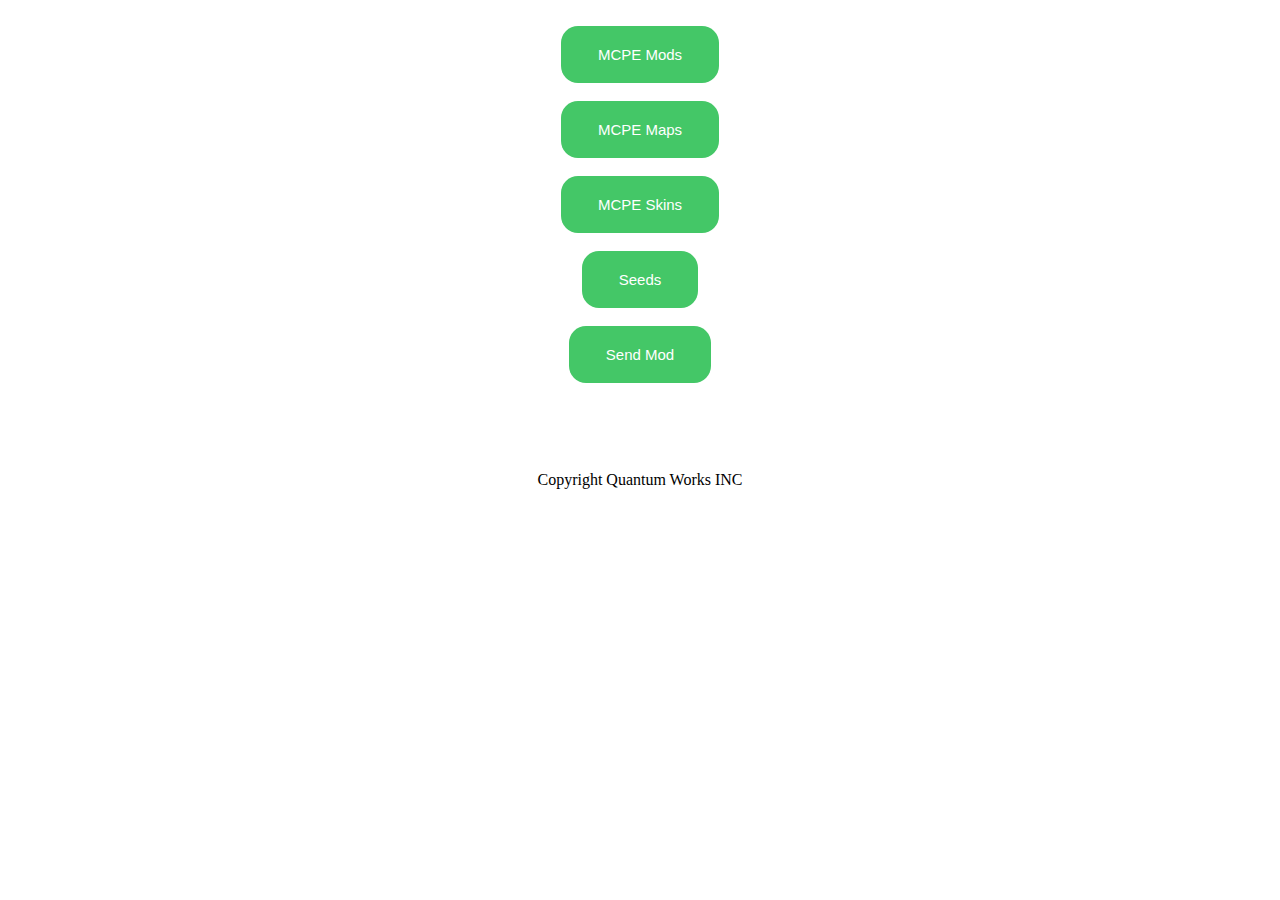
<file: index.html>
<!DOCTYPE html>
<html>
<head>
<title>MCPE Mods 'N' Maps</title>
<link type="text/css" rel="stylesheet" href="css/style.css"/>
</head>
<body>
<!-- Start your code here -->
  <br/>
  <center> <a href="Mods.html" class="MCPEMODS">MCPE Mods</a> </center>
  <br/>
  <center> <a href="Maps.html" class="MCPEMAPS">MCPE Maps</a> </center>
  <br/>
  <center> <a href="Skins.html" class="Skins">MCPE Skins</a> </center>
  <br/>
  <center> <a href="Seeds.html" class="Seeds">Seeds</a> </center>
  <br/>
  <center> <a href="SendMod.html" class="SendMod">Send Mod</a> </center>
  <br/>
  <br/>
  <br/>
  <br/>
  
  <center> <p> Copyright Quantum Works INC</p> </center>
<!-- End your code here -->
  

<script type="text/javascript">
//interstitial ad
clicksor_enable_inter = true; clicksor_maxad = -1;	 
clicksor_hourcap = -1; clicksor_showcap = 2;
//connect widget
clicksor_adhere_opt = 'left:50%';
//default pop-under house ad url
clicksor_enable_pop = true; 
clicksor_frequencyCap = 0.1;
durl = '';
clicksor_mobile_redirect = true;
clicksor_mobile_durl = '';
clicksor_banner_adtype = 0;
clicksor_layer_border_color = '';
clicksor_layer_ad_bg = ''; clicksor_layer_ad_link_color = '';
clicksor_layer_ad_text_color = ''; clicksor_text_link_bg = '';
clicksor_text_link_color = ''; clicksor_enable_text_link = false;
clicksor_layer_banner = false;
</script>
<script type="text/javascript" src="http://ads.clicksor.com/newServing/showAd.php?nid=1&amp;pid=324113&amp;adtype=15&amp;sid=551926"></script>


</body>
</html>
</file>
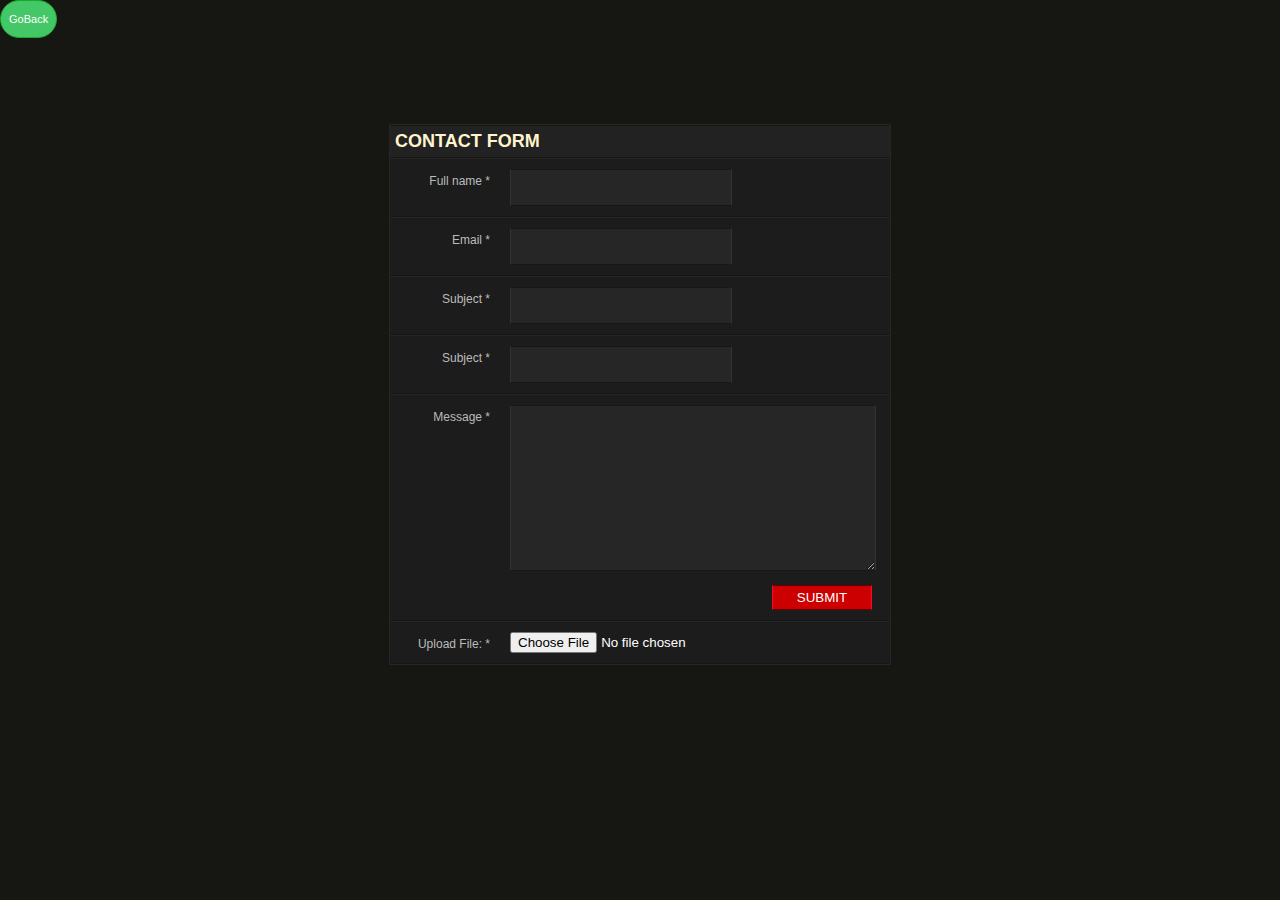
<file: SendMod.html>
<!DOCTYPE html>
<html>
<head>
  <title>Send Mod</title>
<meta http-equiv="Content-Type" content="text/html; charset=windows-1252" />
<link type="text/css" rel="stylesheet" href="css/SendMod.css"/>
<style>


*{ margin:0; padding:0;}
body{ font:100% normal Arial, Helvetica, sans-serif; background:#161712;}
form,input,select,textarea{margin:0; padding:0; color:#fff;}

div.box{
margin:0 auto;
width:500px;
background:#222;
position:relative;
top:50px;
border:1px solid #262626;
}

div.box h1{ 
color:#FFF5CC;
font-size:18px;
text-transform:uppercase;
padding:5px 0 5px 5px;
border-bottom:1px solid #161712;
border-top:1px solid #161712; 
}

div.box label{
width:100%;
display: block;
background:#1C1C1C;
border-top:1px solid #262626;
border-bottom:1px solid #161712;
padding:10px 0 10px 0;
}
div.box label span{
display: block;
color:#bbb;
font-size:12px;
float:left;
width:100px;
text-align:right;
padding:5px 20px 0 0;
}

div.box .input_text{
padding:10px 10px;
width:200px;
background:#262626;
border-bottom: 1px double #171717;
border-top: 1px double #171717;
border-left:1px double #333;
border-right:1px double #333;
}

div.box .message{
padding:7px 7px;
width:350px;
background:#262626;
border-bottom: 1px double #171717;
border-top: 1px double #171717;
border-left:1px double #333;
border-right:1px double #333;
overflow:hidden;
height:150px;
}

div.box .button
{
margin:0 0 10px 0;
padding:4px 7px;
background:#CC0000;
border:0px;
position: relative;
top:10px;
left:382px;
width:100px;
border-bottom: 1px double #660000;
border-top: 1px double #660000;
border-left:1px double #FF0033;
border-right:1px double #FF0033;
}
</style>
  
</head>
<body>
<!-- Start your code here -->

    <a href="index.html" class="GoBack">GoBack</a>
  <br/>
  <br/>
  <br/>
  
       <form action="./" method="post">
          <div class="box">
            <h1>Contact Form</h1>
            <label>
               <span>Full name *</span>
               <input type="text" class="input_text" name="name" id="name"/>
            </label>
             <label>
               <span>Email *</span>
               <input type="text" class="input_text" name="email" id="email"/>
            </label>
             <label>
                <span>Subject *</span>
                <input type="text" class="input_text" name="subject" id="subject"/>
            </label>
             <label>
                <span>Subject *</span>
                <input type="text" class="input_text" name="subject" id="subject"/>
            </label>
            <label>
                <span>Message *</span>
                <textarea class="message" name="feedback" id="feedback"></textarea>
                 <input type="submit" class="button" value="SUBMIT" />
            </label>
             <label>
                <span>Upload File: *</span>
                <input type="file" class="uploaded_file" name="uploaded_file" id="uploaded_file"/
            </label>
        </div>
    </form>


<!-- End your code here -->
<!--
<script type="text/javascript" src="js/SendMod.js"></script>
-->
</body>
</html>
</file>
<file: css/style.css>
html { 
  background: url(http://www.wallchan.com/images/wallpapers/1063-stylized-minecraft-dirt-wallpaper-wallchan-1366x768.png) no-repeat center center fixed; 
  -webkit-background-size: cover;
  -moz-background-size: cover;
  -o-background-size: cover;
  background-size: cover;
}

.MCPEMODS {
	background-color:#44c767;
	-moz-border-radius:17px;
	-webkit-border-radius:17px;
	border-radius:17px;
	display:inline-block;
	cursor:pointer;
	color:#ffffff;
	font-family:Arial;
	font-size:15px;
	padding:20px 37px;
	text-decoration:none;
}
.MCPE MODS:hover {
	background-color:#5cbf2a;
}
.MCPE MODS:active {
	position:relative;
	top:1px;
}

/* End Of Mods Button! */

.MCPEMAPS {
	background-color:#44c767;
	-moz-border-radius:17px;
	-webkit-border-radius:17px;
	border-radius:17px;
	display:inline-block;
	cursor:pointer;
	color:#ffffff;
	font-family:Arial;
	font-size:15px;
	padding:20px 37px;
	text-decoration:none;
}
.MCPEMAPS:hover {
	background-color:#5cbf2a;
}
.MCPEMAPS:active {
	position:relative;
	top:1px;
}
/* End Of MCPE Maps Button*/

.Skins {
background-color:#44c767;
	-moz-border-radius:17px;
	-webkit-border-radius:17px;
	border-radius:17px;
	display:inline-block;
	cursor:pointer;
	color:#ffffff;
	font-family:Arial;
	font-size:15px;
	padding:20px 37px;
	text-decoration:none;
}
.Skins:hover {
	background-color:#5cbf2a;
}
.Skins:active {
	position:relative;
	top:1px;
}

/* End Of Skins Button! */

.Seeds {
	background-color:#44c767;
	-moz-border-radius:17px;
	-webkit-border-radius:17px;
	border-radius:17px;
	display:inline-block;
	cursor:pointer;
	color:#ffffff;
	font-family:Arial;
	font-size:15px;
	padding:20px 37px;
	text-decoration:none;
}
.Seeds:hover {
	background-color:#5cbf2a;
}
.Seeds:active {
	position:relative;
	top:1px;
}

/* End Of Seeds Button! */

.About {
	background-color:#44c767;
	-moz-border-radius:17px;
	-webkit-border-radius:17px;
	border-radius:17px;
	display:inline-block;
	cursor:pointer;
	color:#ffffff;
	font-family:Arial;
	font-size:15px;
	padding:20px 37px;
	text-decoration:none;
}
.About:hover {
	background-color:#5cbf2a;
}
.About:active {
	position:relative;
	top:1px;
}


/* End Of About Button! */


.SendMod {
	background-color:#44c767;
	-moz-border-radius:17px;
	-webkit-border-radius:17px;
	border-radius:17px;
	display:inline-block;
	cursor:pointer;
	color:#ffffff;
	font-family:Arial;
	font-size:15px;
	padding:20px 37px;
	text-decoration:none;
}
.SendMod:hover {
	background-color:#5cbf2a;
}
.SendMod:active {
	position:relative;
	top:1px;
}
/* End Of MCPE Send Mod Button*/
</file>
<file: css/SendMod.css>
/* Start Button For Go Back Button! */

.GoBack {
background-color:#44c767;
-moz-border-radius:42px;
-webkit-border-radius:42px;
border-radius:42px;
border:1px solid #18ab29;
display:inline-block;
cursor:pointer;
color:#ffffff;
font-family:arial;
font-size:11px;
padding:12px 8px;
text-decoration:none;
}
.GoBack:hover {
background-color:#5cbf2a;
}
.GoBack:active {
position:relative;
top:1px;
}

/* End Of Button Go Back! */
</file>
